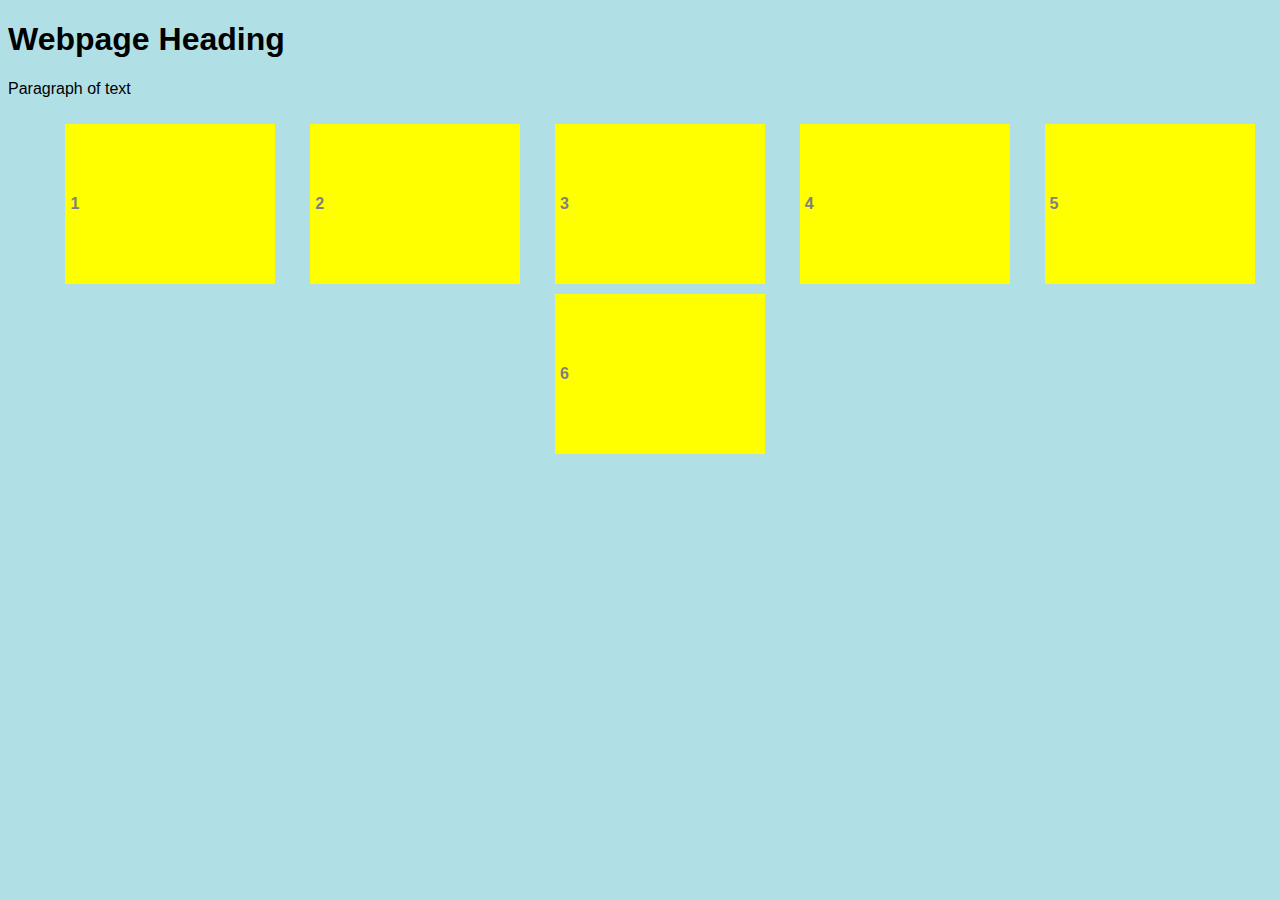
<file: Code/02 - CSS/index.html>
<!DOCTYPE html>
<html>
    <head>
        <title>My Flexbox Page</title>
        <script type="text/javascript" src="script.js"></script>
        <link rel="stylesheet" href="style.css">
    </head>
    <body id="theBody" onclick="toggleBody()">
        <h1 id ="heading">Webpage Heading</h1>
        <p id="para">Paragraph of text</p>
        
        <ul class="flex-container">
            <li class="flex-item">1</li>
            <li class="flex-item">2</li>
            <li class="flex-item">3</li>
            <li class="flex-item">4</li>
            <li class="flex-item">5</li>
            <li class="flex-item">6</li>
        </ul>
    </body>

</html>
</file>
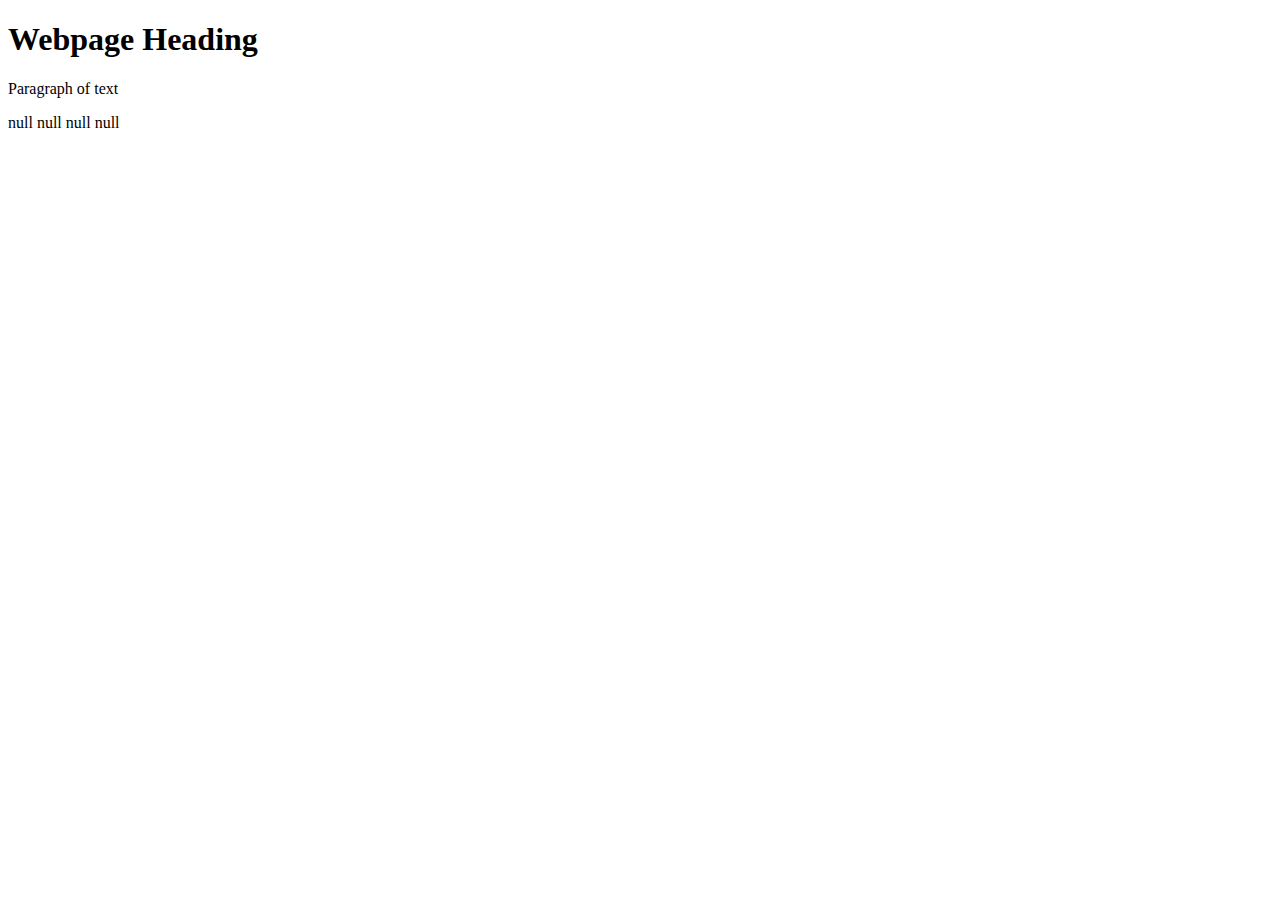
<file: Code/03 - Javascript - Generative Poetry/index.html>
<!DOCTYPE html>
<html>
  <head>
    <title>My Poem</title>
  </head>
      
  <body>
    <h1 id ="heading">Webpage Heading</h1>
    <p id="para">Paragraph of text</p>
    <p id="paratwo">Another Paragraph of text</p>
  </body>
</html>

<script type="text/javascript" src="myGenerativePoetry4.js"></script>
</file>
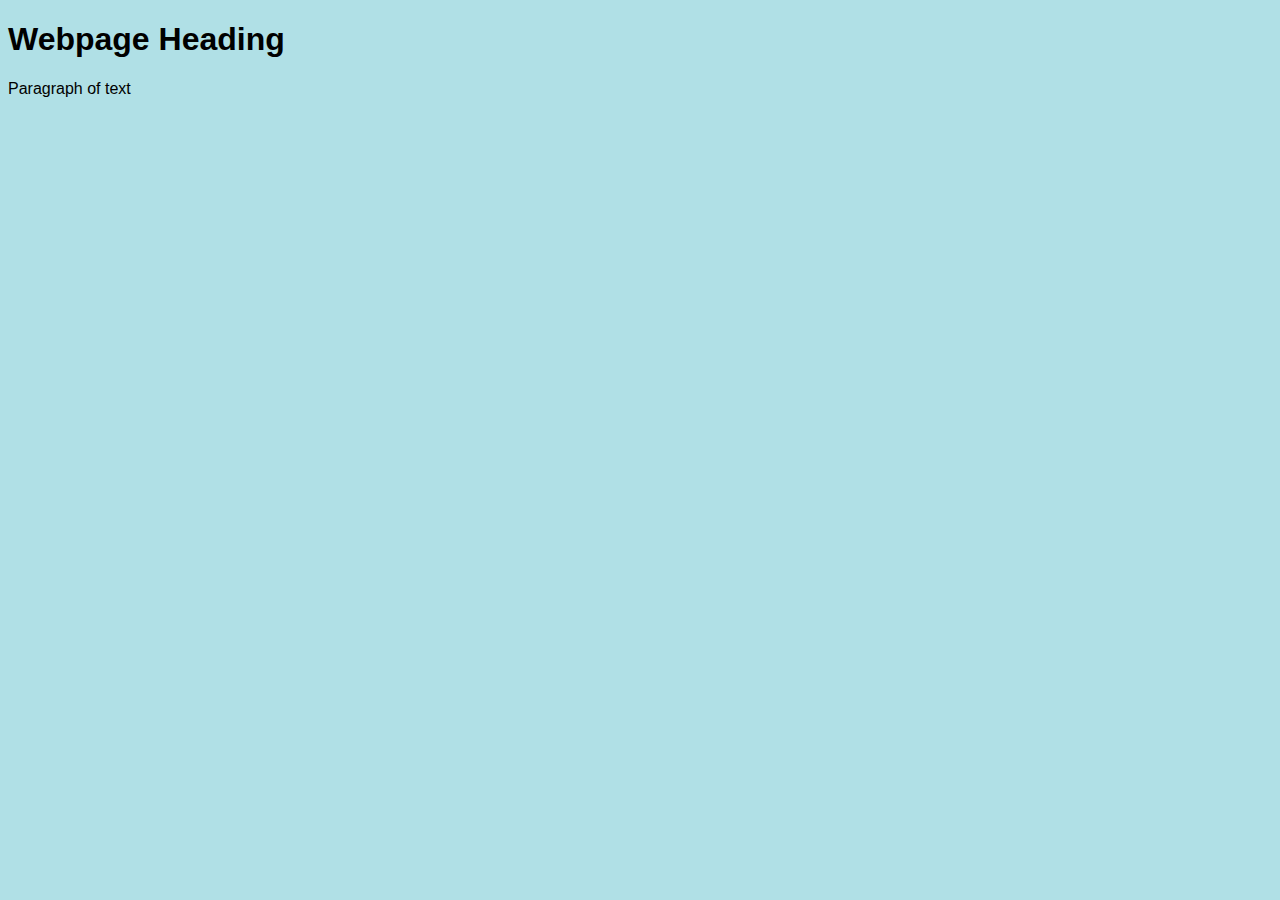
<file: Code/04 - Javascript and the Console/index.html>
<!DOCTYPE html>
<html>
    <head>
        <title>DataTypes and Logic</title>
        <script type="text/javascript" src="script.js"></script>
        <link rel="stylesheet" href="style.css">
    </head>
    <body id="theBody">
        <h1 id ="heading">Webpage Heading</h1>
        <p id="para">Paragraph of text</p>
    </body>

</html>
</file>
<file: Code/02 - CSS/style.css>
body {
    background-color: powderblue;
    font-family: Impact, Haettenschweiler, 'Arial Narrow Bold', sans-serif;
}

.flex-container{
    display: flex;   
    flex-flow: row wrap;
    justify-content: space-around;
    align-items:flex-start;
    list-style: none;
}

.flex-item{
    background: yellow;
    padding: 5px;
    width: 200px;
    height: 150px;
    margin-top: 10px;
    line-height: 150px;
    color: grey;
    font-weight: bolder;


}

.flex-item:hover{
    background: rgb(24, 24, 24);
    padding: 5px;
    width: 300px;
    height: 150px;
    margin-top: 10px;
    line-height: 20px;
    color: grey;
    font-weight: bolder;
    font-family:Impact, Haettenschweiler, 'Arial Narrow Bold', sans-serif;
    font-size: 100vh;
    font-style: italic;
    text-align: center;
    z-index: 10;
    animation: slide-in-top 0.15s ease-in-out both;

}

@keyframes slide-in-top {
    0%{
        transform: translateY(200px);
        opacity: 1;
    }

    50%{
        transform: translateY(-200px);
        opacity: 1;
    }
    100%{
        transform: translateY(0px);
        opacity: 1;
    }
}

.clickedStyle{
    background-color: rgb(74, 69, 69);
}
</file>
<file: Code/04 - Javascript and the Console/style.css>
body {
    background-color: powderblue;
    font-family: Impact, Haettenschweiler, 'Arial Narrow Bold', sans-serif;
}
</file>
